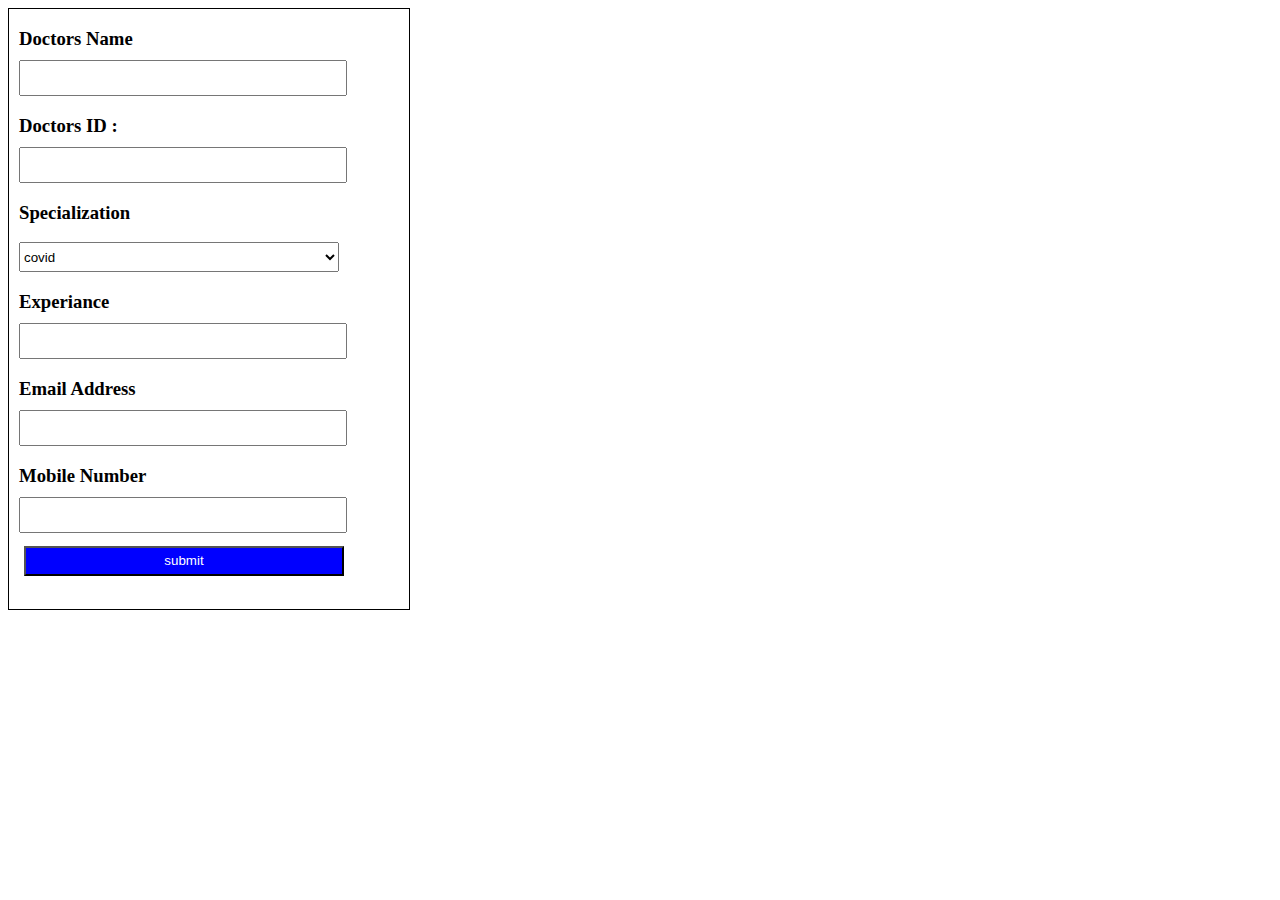
<file: index.html>
<!DOCTYPE html>
<html lang="en">
<head>
    <meta charset="UTF-8">
    <meta name="viewport" content="width=device-width, initial-scale=1.0">
    <title>Document</title>
    <link rel="stylesheet" href="style.css">
</head>
<body>

    <form id="Dr-form" action="">
      <!-- <div id="container"> -->
        <h3>Doctors Name</h3>
        <input type="text" style="margin-top: -30px;" name="" id="name">
        <h3>Doctors ID :</h3>
        <input type="text" name="" id="doctor_id">
        <h3>Specialization</h3>
        <select style="width: 80%;height: 30px;margin-left: 10px;" name="" id="specialization">
          <option value="">covid</option>
          <option value="">cancer</option>
        </select>
        
        <h3>Experiance</h3>
        <input type="text" name="" id="experience">
        <h3>Email Address</h3>
        <input type="text" name="" id="email">
        <h3>Mobile Number</h3>
        <input type="number" name="" id="mobile">
        <br>
        <br>
       <input type="submit" href="./construct.html" style="background-color: blue;color: white;margin-left: 15px;" name="" id="" value="submit">
      <!-- </div> -->

    </form>

</body>
</html>
<script>
  document.getElementById("Dr-Form").addEventListener('submit', function(){
    event.preventDefault();
    let name=document.getElementById('name').value;
    let doctor_id=document.getElementById('doctor_id').value;
    let specialization =document.getElementById('specialization').value;
    let experience=document.getElementById('experience').value;
    
    
  });
</script>
</file>
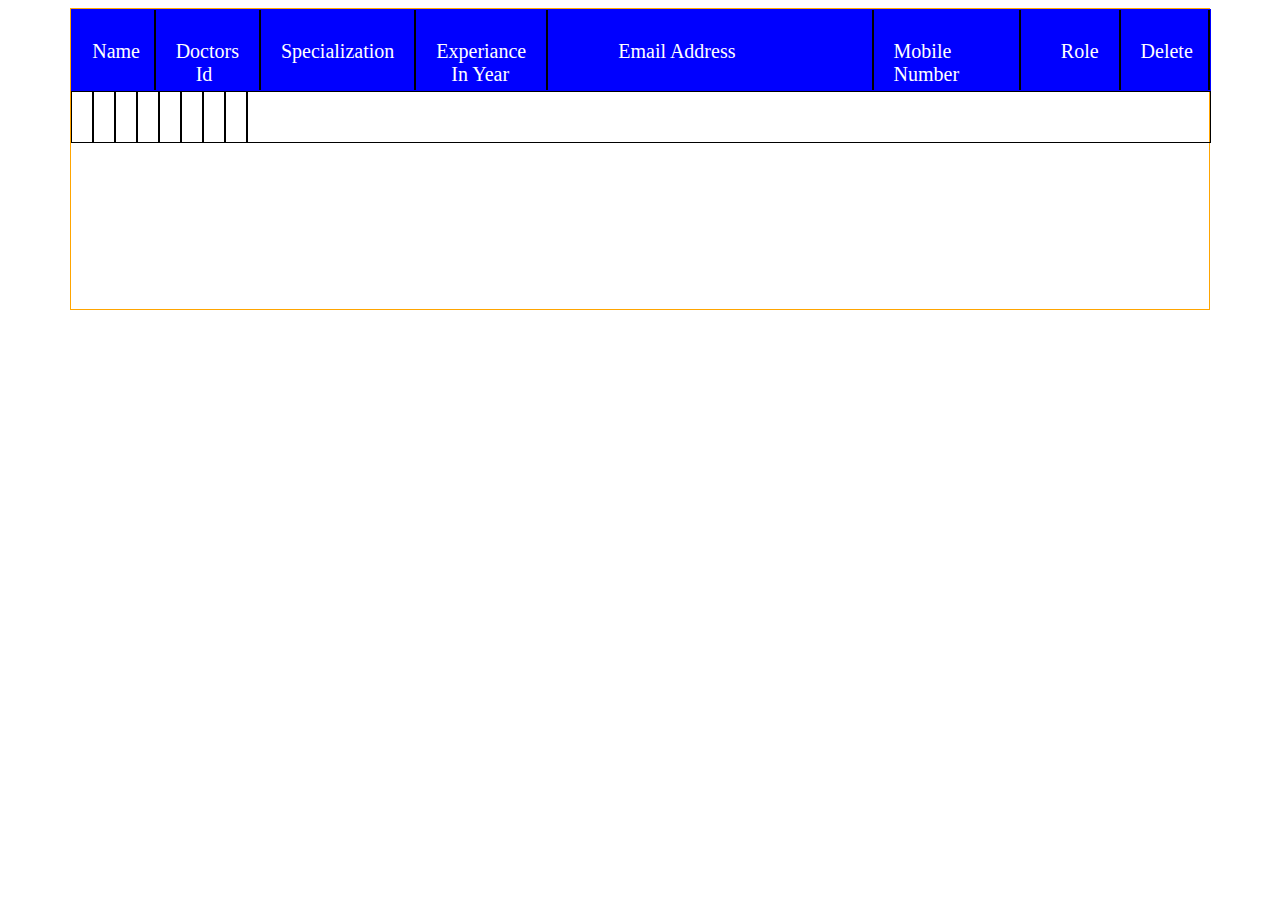
<file: construct.html>
<!DOCTYPE html>
<html><head>
    <title>Masai Doctor Records</title>
    <link rel="stylesheet" href="style2.css">
  </head>
  <body>
    <!-- Use this form for data input  -->
   <div id="container">
        <div class="perent1">
            <div class="cld1"> Name &nbsp;&nbsp;&nbsp;&nbsp;</div>
            <div class="cld2">Doctors&nbsp;&nbsp;&nbsp;&nbsp; <br>&nbsp;&nbsp;&nbsp;&nbsp;Id&nbsp;&nbsp;&nbsp;&nbsp;&nbsp;</div>
            <div style="font-size: 20px;">Specialization&nbsp;&nbsp;&nbsp;&nbsp;</div>
            <div style="font-size: 20px;">Experiance&nbsp;&nbsp;&nbsp;&nbsp; <br>&nbsp;&nbsp;&nbsp;In Year&nbsp;&nbsp;&nbsp;&nbsp;</div>
            <div class="cld6">Email Address</div>
            <div class="cld7">Mobile Number&nbsp;&nbsp;&nbsp;&nbsp;</div>
            <div class="cld8">Role&nbsp;&nbsp;&nbsp;&nbsp;</div>
            <div class="cld9">Delete&nbsp;&nbsp;&nbsp;</div>

        </div>
        <div class="perent2">
            <div class="chld1"></div>
            <div></div>
            <div></div>
            <div></div>
            <div></div>
            <div></div>
            <div></div>
            <div></div>
        </div>
        <div class="perent3"></div>

   </div>
  <script>

  </script>

</body></html>
</file>
<file: style.css>
#Dr-form{
    border: 1px solid black;
    width: 400px;
    height: 600px;
}
input{
    width: 80%;
    margin-top: -60px;
    margin-left: 10px;
    height: 30px;
}
h3{
    margin-left: 10px;
}
</file>
<file: style2.css>
#container{
    width: 90%;
    height: 300px;
    border: 1px solid orange;
    /* align-items: center;
    justify-content: center; */
    margin: auto
    
}
.perent1{
    border: 1px solid blue;
    width: 100%;
    height: 80px;
    display: flex;
    background-color: blue;
    color: white;
    margin: auto;
}
.perent1>div{
    border-right: 2px solid black;
    padding: auto;
    padding-top: 30px;
    margin-left: 20px;

}
.cld1{
    /* padding-top: 20px; */
    font-size: 20px;
    border-right: 1px solid white;
}
.cld2{
    font-size: 20px;
    /* padding-top: 20px; */
}
.cld6{
    width: 300px;
    font-size: 20px;
    padding-left: 50px;
}
.cld7{
    font-size: 20px;
    margin-right: 20px;
    
}
.cld8{
    margin-left: -20px;
    font-size: 20px;
}
.cld9{
    font-size: 20px;
    margin-left: 20px;
}
.perent2{
   border: 1px solid black;
    width: 100%;
    height: 50px;
    display: flex;
   
    color: white;
    margin: auto;
}
.perent2>div{
    border-right: 2px solid black;
    padding: auto;
    padding-top: 30px;
    margin-left: 20px;

}
.chld1{
    font-size: 20px;
    border-right: 1px solid white;
}
</file>
